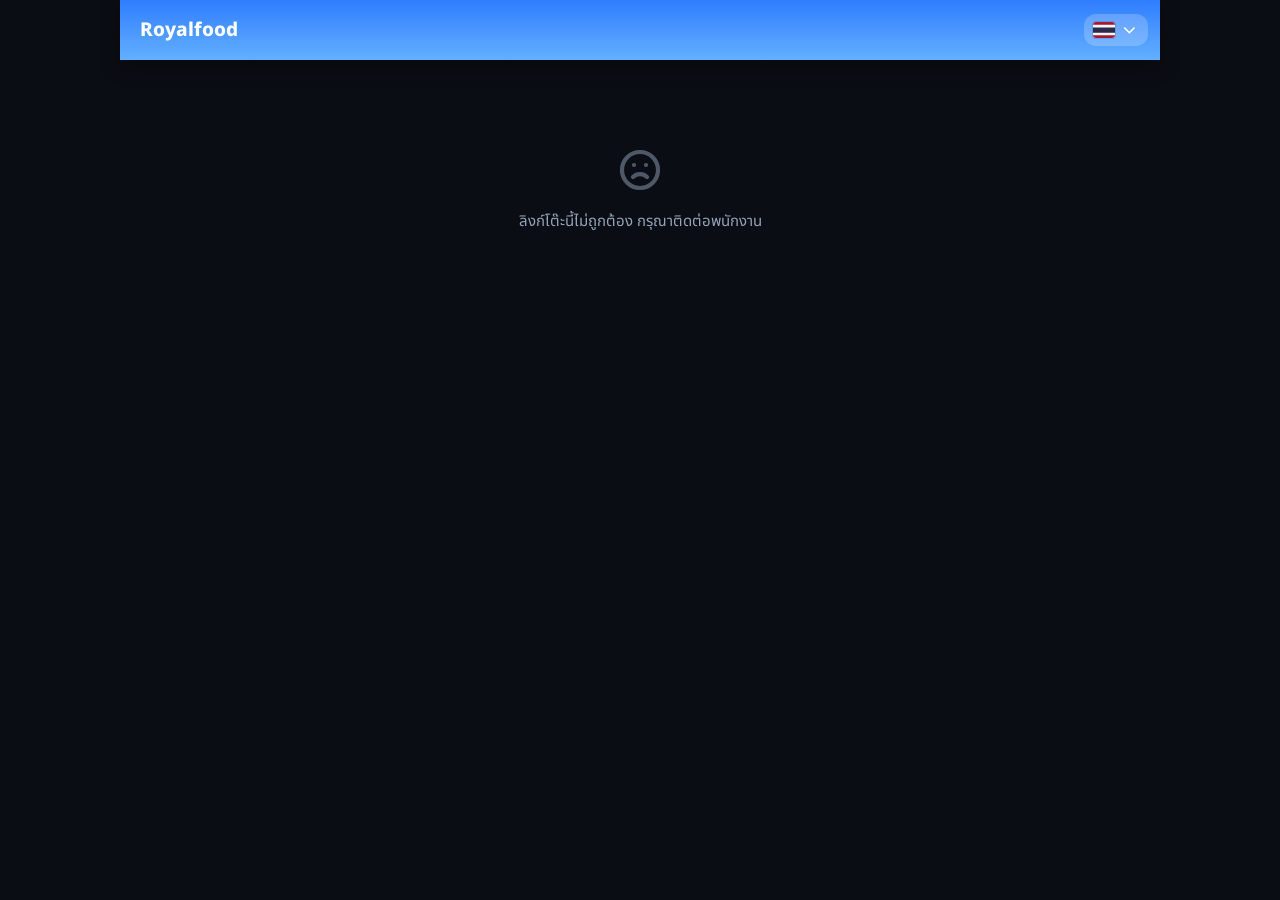
<file: menu.html>
<!doctype html>
<html lang="en">
<head>
<meta charset="utf-8">
<meta name="viewport" content="width=device-width,initial-scale=1,viewport-fit=cover">
<link rel="icon" type="image/png" href="assets/img/favicon.png"><link rel="apple-touch-icon" href="assets/img/icon-192.png">
<meta name="theme-color" content="#2f80ff">
<meta name="mobile-web-app-capable" content="yes">
<title>Menu — Royalfood</title>
<link rel="preconnect" href="https://fonts.googleapis.com"><link rel="preconnect" href="https://fonts.gstatic.com" crossorigin>
<link href="https://fonts.googleapis.com/css2?family=Noto+Sans:wght@400;600;700;800&family=Noto+Sans+Thai:wght@400;600;700;800&family=Noto+Sans+Lao:wght@400;600;700&family=Noto+Sans+Khmer:wght@400;600;700&display=swap" rel="stylesheet">
<link rel="stylesheet" href="assets/css/style.css">
<style>
  /* Guest ordering page (opened from a table's QR code). Three screens — groups, dishes, selected items — like a phone app. */
  :root:root{--bg:#0a0d13;--card:#161b25;--text:#f1f5f9;--muted:#94a3b8;--line:#252c3a;--soft:#1d2430;--pri:#3b82f6;--pri-soft:#172a52;--red:#fb7185;background:var(--bg)}
  body{background:var(--bg);color:var(--text);overscroll-behavior-y:contain}
  .o svg,.o-foot svg,.o-dlg svg{width:1.25em;height:1.25em;flex:none;fill:none;stroke:currentColor;stroke-width:2.1;stroke-linecap:round;stroke-linejoin:round}
  .o{max-width:1040px;margin:0 auto;min-height:100vh;padding-bottom:128px}

  /* app bar */
  .o-bar{position:sticky;top:0;z-index:20;display:flex;align-items:center;gap:8px;min-height:60px;padding:calc(8px + env(safe-area-inset-top)) 12px 8px;color:#fff;background:linear-gradient(180deg,#2f7dff,#63b0ff);box-shadow:0 6px 20px rgba(0,0,0,.35)}
  .o-back{width:44px;height:44px;border-radius:50%;display:grid;place-items:center;color:#fff;flex:none;transition:.15s}.o-back:active{background:rgba(255,255,255,.22)}
  .o-back[hidden]+.o-title{padding-left:8px}
  .o-title{flex:1;min-width:0;font-size:19px;font-weight:800;white-space:nowrap;overflow:hidden;text-overflow:ellipsis}
  .o-pill{padding:6px 14px;border-radius:99px;background:rgba(255,255,255,.24);border:1px solid rgba(255,255,255,.35);font-weight:700;font-size:13.5px;white-space:nowrap}
  .o-lang{position:relative}.o-lang>button{display:flex;align-items:center;gap:5px;padding:7px 9px;border-radius:12px;background:rgba(255,255,255,.2);color:#fff}
  .o-lang .menu{min-width:150px}

  /* screens slide in */
  @keyframes inR{from{opacity:0;transform:translateX(28px)}to{opacity:1;transform:none}}
  @keyframes inL{from{opacity:0;transform:translateX(-28px)}to{opacity:1;transform:none}}
  @keyframes cardIn{from{opacity:0;transform:translateY(20px) scale(.96)}to{opacity:1;transform:none}}
  @keyframes oPop{0%{transform:scale(.5);opacity:0}70%{transform:scale(1.15)}100%{transform:none;opacity:1}}
  @keyframes oBump{30%{transform:scale(1.3)}}
  @keyframes shimmer{to{background-position:-200% 0}}
  .o-main{padding:16px}
  .o-main.fwd{animation:inR .32s cubic-bezier(.2,.8,.2,1) both}.o-main.back{animation:inL .32s cubic-bezier(.2,.8,.2,1) both}
  .o-grid{display:grid;grid-template-columns:repeat(2,minmax(0,1fr));gap:14px}
  .o-grid>*{animation:cardIn .4s cubic-bezier(.2,.8,.2,1) both;animation-delay:calc(var(--i,0) * 45ms)}
  .o-grid.still>*{animation:none}

  /* group screen */
  .o-sec{display:flex;align-items:center;gap:12px;margin:6px 0 14px}
  .o-sec .ib{width:46px;height:46px;border-radius:13px;background:var(--pri-soft);color:#60a5fa;display:grid;place-items:center;flex:none}
  .o-sec b{flex:1;font-size:17px}.o-sec i{font-style:normal;min-width:32px;height:32px;padding:0 9px;border-radius:99px;background:var(--soft);border:1px solid var(--line);color:var(--muted);font-weight:700;display:grid;place-items:center}
  .o-store{display:inline-flex;margin-bottom:16px;padding:9px 18px;border-radius:99px;font-weight:700;color:#fff;background:linear-gradient(180deg,#3b82f6,#2456c9);box-shadow:0 8px 18px rgba(37,99,235,.4)}
  .o-tile{position:relative;aspect-ratio:1/.8;border-radius:20px;overflow:hidden;background:linear-gradient(135deg,var(--c,#3b82f6),color-mix(in srgb,var(--c,#3b82f6) 45%,#000));text-align:left;color:#fff;transition:transform .18s;box-shadow:0 8px 22px rgba(0,0,0,.4)}
  .o-tile:active{transform:scale(.96)}
  .o-tile img{position:absolute;inset:0;width:100%;height:100%;object-fit:cover}
  .o-tile::after{content:"";position:absolute;inset:0;background:linear-gradient(180deg,transparent 35%,rgba(0,0,0,.72))}
  .o-tile>b.ltr{position:absolute;inset:0;display:grid;place-items:center;font-size:54px;opacity:.35}
  .o-tile .nm{position:absolute;left:14px;bottom:14px;right:58px;z-index:1;font-weight:800;font-size:16.5px;line-height:1.25;text-shadow:0 1px 4px rgba(0,0,0,.6)}
  .o-tile .go{position:absolute;right:12px;bottom:12px;z-index:1;width:38px;height:38px;border-radius:50%;background:rgba(255,255,255,.25);backdrop-filter:blur(4px);display:grid;place-items:center}

  /* dish cards */
  .o-card{background:var(--card);border:1px solid var(--line);border-radius:20px;overflow:hidden;display:flex;flex-direction:column}
  .o-img{position:relative;aspect-ratio:1/.82;background:color-mix(in srgb,var(--c,#64748b) 28%,var(--card));color:var(--c,#94a3b8);display:grid;place-items:center;overflow:hidden}
  .o-img>b{font-size:40px;font-weight:800}.o-img img{position:absolute;inset:0;width:100%;height:100%;object-fit:cover}
  .o-price{position:absolute;top:10px;right:10px;padding:4px 12px;border-radius:99px;background:rgba(255,255,255,.95);color:#0f172a;font-weight:800;font-size:13.5px;box-shadow:0 2px 8px rgba(0,0,0,.25)}
  .o-ctl{position:absolute;inset:0;pointer-events:none}.o-ctl>*{pointer-events:auto}
  .o-plus,.o-minus{position:absolute;bottom:10px;width:40px;height:40px;border-radius:12px;display:grid;place-items:center;box-shadow:0 6px 14px rgba(0,0,0,.35);transition:transform .14s}
  .o-plus{right:10px;background:#4f8cff;color:#fff}.o-minus{right:58px;background:#fff;color:#ef4444;animation:oPop .25s both}
  .o-plus:active,.o-minus:active{transform:scale(.85)}
  .o-badge{position:absolute;top:10px;left:10px;min-width:30px;height:30px;padding:0 8px;border-radius:99px;background:#3b82f6;color:#fff;border:2px solid #fff;font-style:normal;font-weight:800;font-size:14px;display:grid;place-items:center;animation:oPop .28s both}
  .o-badge.bump{animation:oBump .3s}
  .o-name{padding:12px 13px 14px;font-weight:700;font-size:14.5px;line-height:1.35;display:-webkit-box;-webkit-line-clamp:2;-webkit-box-orient:vertical;overflow:hidden;min-height:calc(2.7em + 26px)}
  .o-empty{grid-column:1/-1;padding:64px 16px;text-align:center;color:var(--muted)}.o-empty svg{width:48px;height:48px;opacity:.5;margin-bottom:10px}
  .o-skel{aspect-ratio:1/.8;border-radius:20px;background:linear-gradient(90deg,var(--card) 25%,var(--soft) 50%,var(--card) 75%);background-size:200% 100%;animation:shimmer 1.2s linear infinite}
  .o-find{position:relative;margin-bottom:14px}.o-find svg{position:absolute;left:14px;top:50%;transform:translateY(-50%);color:var(--muted)}
  .o-find input{width:100%;padding:13px 14px 13px 44px;border-radius:14px;border:1px solid var(--line);background:var(--card);color:var(--text);outline:0;font-size:15.5px}
  .o-find input:focus{border-color:var(--pri)}

  /* selected items */
  .o-line{display:grid;grid-template-columns:92px minmax(0,1fr);gap:14px;padding:14px;margin-bottom:12px;border-radius:18px;background:var(--card);border:1px solid var(--line);animation:cardIn .35s both;animation-delay:calc(var(--i,0) * 45ms)}
  .o-line .o-img{width:92px;height:92px;aspect-ratio:auto;border-radius:14px}.o-line .o-img>b{font-size:26px}
  .o-lr{display:flex;align-items:flex-start;gap:10px}.o-lr b{flex:1;font-size:15.5px;line-height:1.35}
  .o-note{color:#fbbf24;font-size:13px;margin-top:2px}
  .o-edit{width:38px;height:38px;border-radius:11px;background:var(--soft);border:1px solid var(--line);color:var(--muted);display:grid;place-items:center;flex:none}
  .o-lb{display:flex;align-items:center;justify-content:space-between;gap:10px;margin-top:10px}
  .o-step{display:inline-flex;align-items:center;gap:6px;padding:4px;border-radius:99px;background:var(--soft);border:1px solid var(--line)}
  .o-step button{width:34px;height:34px;border-radius:50%;display:grid;place-items:center;background:#0f131b;color:var(--text)}
  .o-step button.p{background:#4f8cff;color:#fff}.o-step button:active{transform:scale(.88)}
  .o-step b{min-width:26px;text-align:center;font-size:16px}
  .o-sum{font-weight:800;font-size:18px;white-space:nowrap}.o-sum small,.o-tot small{font-size:13px;font-weight:600;color:var(--muted)}

  /* bottom bar */
  .o-foot{position:fixed;left:0;right:0;bottom:0;z-index:25;background:var(--card);border-top:1px solid var(--line);border-radius:22px 22px 0 0;padding:14px 16px calc(14px + env(safe-area-inset-bottom));box-shadow:0 -12px 30px rgba(0,0,0,.4)}
  .o-foot>div{max-width:1008px;margin:0 auto}
  .o-nav{display:flex;gap:12px}
  .o-sbtn{width:58px;height:58px;border-radius:16px;background:var(--soft);border:1px solid var(--line);color:var(--text);display:grid;place-items:center;flex:none}.o-sbtn svg{width:24px;height:24px}
  .o-cbtn{position:relative;flex:1;display:flex;align-items:center;gap:14px;padding:0 18px;height:58px;border-radius:16px;background:var(--soft);border:1px solid var(--line);color:var(--muted);text-align:left;transition:background .3s,color .3s,box-shadow .3s}
  .o-cbtn svg{width:26px;height:26px}.o-cbtn small{display:block;font-size:12.5px}.o-cbtn b{font-size:17px}
  .o-cbtn.on{background:linear-gradient(180deg,#3b82f6,#2456c9);border-color:transparent;color:#fff;box-shadow:0 10px 24px rgba(37,99,235,.45)}
  .o-cbtn i{position:absolute;top:-8px;right:-4px;min-width:26px;height:26px;padding:0 7px;border-radius:99px;background:#fb7185;color:#fff;border:2px solid var(--card);font-style:normal;font-weight:800;font-size:13px;display:grid;place-items:center}
  .o-cbtn i.bump{animation:oBump .32s}
  .o-tot{display:flex;align-items:center;gap:14px;margin-bottom:14px}
  .o-tot .ib{width:50px;height:50px;border-radius:14px;background:var(--pri-soft);color:#60a5fa;display:grid;place-items:center;flex:none}
  .o-tot .grow{flex:1}.o-tot .grow b{display:block;font-size:17px}.o-tot .grow small{display:block}
  .o-tot>b{font-size:26px;white-space:nowrap}
  .o-acts{display:grid;grid-template-columns:minmax(0,.62fr) 1fr;gap:12px}
  .o-btn{height:56px;border-radius:16px;font-weight:800;font-size:16px;display:flex;align-items:center;justify-content:center;gap:9px;transition:transform .14s}
  .o-btn:active{transform:scale(.97)}.o-btn[disabled]{opacity:.55;pointer-events:none}
  .o-btn.line{border:1.5px solid #e2e8f0;color:#fff;background:transparent}
  .o-btn.pri{color:#fff;background:linear-gradient(180deg,#3b82f6,#2456c9);box-shadow:0 10px 24px rgba(37,99,235,.45)}
  .o-btn.soft{background:var(--soft);border:1px solid var(--line);color:var(--text)}

  /* dialogs */
  .o-dlg{position:fixed;inset:0;z-index:50;display:grid;place-items:center;padding:22px;background:rgba(3,6,12,.72);backdrop-filter:blur(3px);opacity:0;transition:opacity .22s}
  .o-dlg.show{opacity:1}
  .o-box{position:relative;width:100%;max-width:400px;padding:30px 24px 24px;border-radius:26px;background:var(--card);border:1px solid var(--line);text-align:center;box-shadow:0 30px 70px rgba(0,0,0,.6);transform:translateY(18px) scale(.95);transition:transform .28s cubic-bezier(.2,.9,.3,1.2)}
  .o-dlg.show .o-box{transform:none}
  .o-x{position:absolute;top:14px;right:14px;width:38px;height:38px;border-radius:50%;background:var(--soft);color:var(--muted);display:grid;place-items:center}
  .o-ic{width:86px;height:86px;border-radius:50%;margin:4px auto 18px;display:grid;place-items:center;background:var(--pri-soft);color:#60a5fa}.o-ic svg{width:40px;height:40px}
  .o-ic.bad{background:#3a1d28;color:#fb7185}.o-ic.ok{background:#12351f;color:#4ade80}
  .o-box h3{font-size:21px;margin:0}.o-box p{color:var(--muted);margin-top:6px}
  .o-box textarea{width:100%;margin-top:14px;padding:12px 14px;border-radius:14px;border:1px solid var(--line);background:var(--soft);color:var(--text);outline:0;resize:none;font:inherit}
  .o-dbtn{display:grid;grid-auto-flow:column;grid-auto-columns:1fr;gap:12px;margin-top:22px}.o-dbtn .o-btn{height:52px}
  .toasts{bottom:150px}

  @media (min-width:640px){.o-grid{grid-template-columns:repeat(3,minmax(0,1fr))}}
  @media (min-width:900px){.o-grid{grid-template-columns:repeat(4,minmax(0,1fr));gap:18px}.o-main{padding:22px}.o-line{max-width:720px;margin-inline:auto}}
  @media (max-width:350px){.o-main{padding:12px}.o-grid{gap:10px}.o-acts{grid-template-columns:1fr}}
</style>
</head>
<body>
<div class="o">
  <header class="o-bar">
    <button type="button" class="o-back" id="back" aria-label="Back" hidden><svg viewBox="0 0 24 24"><path d="M19 12H5M11 6l-6 6 6 6"/></svg></button>
    <div class="o-title" id="title"></div>
    <span class="o-pill" id="pill" hidden></span>
    <div class="o-lang dd"><button type="button" id="langBtn" aria-label="Language"></button><div class="menu" id="langMenu"></div></div>
  </header>
  <main class="o-main" id="main"><div class="o-grid still"><div class="o-skel"></div><div class="o-skel"></div><div class="o-skel"></div><div class="o-skel"></div></div></main>
</div>
<footer class="o-foot" id="foot" hidden><div id="footIn"></div></footer>
<div class="toasts" id="toasts"></div>

<script charset="utf-8" src="assets/js/config.js"></script>
<script charset="utf-8" src="assets/js/i18n.js"></script>
<script charset="utf-8" src="assets/js/i18n-ui.js"></script>
<script charset="utf-8" src="assets/js/db.js"></script>
<script>
(async () => {
  const CFG = APP_CONFIG, $ = s => document.querySelector(s), $$ = s => [...document.querySelectorAll(s)], num = DB.num;
  const esc = s => String(s == null ? '' : s).replace(/[&<>"']/g, c => ({ '&': '&amp;', '<': '&lt;', '>': '&gt;', '"': '&quot;', "'": '&#39;' }[c]));
  const COLORS = ['#3b82f6', '#22c55e', '#f59e0b', '#ef4444', '#8b5cf6', '#14b8a6', '#ec4899', '#64748b'];
  const color = s => COLORS[[...String(s)].reduce((a, c) => a + c.charCodeAt(0), 0) % COLORS.length];
  const money = v => num(v).toLocaleString('en-US', { maximumFractionDigits: 2 });
  const sv = d => `<svg viewBox="0 0 24 24">${d}</svg>`;
  const SVG = { plus: sv('<path d="M12 5v14M5 12h14"/>'), minus: sv('<path d="M5 12h14"/>'), x: sv('<path d="M6 6l12 12M18 6 6 18"/>'), chev: sv('<path d="m9 6 6 6-6 6"/>'), down: sv('<path d="m6 9 6 6 6-6"/>'),
    search: sv('<circle cx="11" cy="11" r="7"/><path d="m20 20-3.5-3.5"/>'), cart: sv('<circle cx="9" cy="20" r="1.4"/><circle cx="18" cy="20" r="1.4"/><path d="M3 4h2.5l2.3 11h10.4l2-8H7"/>'),
    grid: sv('<rect x="4" y="4" width="6.5" height="6.5" rx="1.3"/><rect x="13.5" y="4" width="6.5" height="6.5" rx="1.3"/><rect x="4" y="13.5" width="6.5" height="6.5" rx="1.3"/><rect x="13.5" y="13.5" width="6.5" height="6.5" rx="1.3"/>'),
    edit: sv('<path d="M12 5H6a2 2 0 0 0-2 2v11a2 2 0 0 0 2 2h11a2 2 0 0 0 2-2v-6"/><path d="m17.5 3.5 3 3L12 15l-4 1 1-4 8.5-8.5Z"/>'), trash: sv('<path d="M4 7h16M9 7V4h6v3M6 7l1 13h10l1-13M10 11v5M14 11v5"/>'),
    check: sv('<circle cx="12" cy="12" r="9"/><path d="m8 12.5 3 3 5-6"/>'), ask: sv('<circle cx="12" cy="12" r="9"/><path d="M9.5 9.3a2.6 2.6 0 1 1 3.7 2.4c-.8.5-1.2 1-1.2 1.9M12 17h.01"/>'),
    bad: sv('<circle cx="12" cy="12" r="9"/><path d="m9 9 6 6M15 9l-6 6"/>'), bill: sv('<path d="M6 3h12v18l-3-2-3 2-3-2-3 2V3Z"/><path d="M9 8h6M9 12h6"/>'), sad: sv('<circle cx="12" cy="12" r="9"/><path d="M8.5 15.5a5 5 0 0 1 7 0M9 9.5h.01M15 9.5h.01"/>') };
  const QS = new URLSearchParams(location.search), tableId = QS.get('table'), qrKey = QS.get('k') || '', cart = {}, notes = {};
  let menu = null, view = 'home', catId = '', q = '', depth = 0;
  const main = $('#main');

  const pn = p => DB.pname(p, I18N.lang);
  const prod = id => menu.products.find(p => p.id === id);
  const count = () => Object.values(cart).reduce((a, b) => a + b, 0);
  const total = () => Object.entries(cart).reduce((a, [id, n]) => a + num((prod(id) || {}).price) * n, 0);
  const img = p => `<b>${esc((pn(p) || '?')[0])}</b>${DB.img(p) ? `<img src="${esc(DB.img(p))}" alt="" loading="lazy" onerror="this.remove()">` : ''}`;
  const ctl = p => `${cart[p.id] ? `<i class="o-badge">${cart[p.id]}</i><button type="button" class="o-minus" data-dec="${esc(p.id)}" aria-label="Less">${SVG.minus}</button>` : ''}<button type="button" class="o-plus" data-inc="${esc(p.id)}" aria-label="Add">${SVG.plus}</button>`;
  const card = (p, i) => `<article class="o-card" style="--i:${Math.min(i, 12)}"><div class="o-img" style="--c:${color(p.name)}">${img(p)}<span class="o-price">${money(p.price)} ${esc(CFG.CURRENCY)}</span><span class="o-ctl" data-ctl="${esc(p.id)}">${ctl(p)}</span></div><div class="o-name">${esc(pn(p))}</div></article>`;
  const none = msg => `<div class="o-empty">${SVG.sad}<div>${msg}</div></div>`;
  function say(msg, type = 'ok') { const el = document.createElement('div'); el.className = 'toast ' + type; el.textContent = msg; $('#toasts').appendChild(el); setTimeout(() => el.remove(), 3000); }

  /* a centred dialog; resolves with the pressed button's value (undefined when dismissed) */
  function dialog({ icon, tone = '', title, sub = '', body = '', buttons }) {
    return new Promise(done => {
      const d = document.createElement('div'); d.className = 'o-dlg';
      d.innerHTML = `<div class="o-box" role="dialog" aria-modal="true"><button type="button" class="o-x" data-v="" aria-label="Close">${SVG.x}</button><div class="o-ic ${tone}">${icon}</div><h3>${title}</h3>${sub ? `<p>${sub}</p>` : ''}${body}
        <div class="o-dbtn">${buttons.map(b => `<button type="button" class="o-btn ${b[2] || 'soft'}" data-v="${b[0]}">${b[1]}</button>`).join('')}</div></div>`;
      document.body.appendChild(d); void d.offsetWidth; d.classList.add('show');
      d.addEventListener('click', e => { const b = e.target.closest('[data-v]'); if (!b && e.target !== d) return; const ta = d.querySelector('textarea');
        d.classList.remove('show'); setTimeout(() => d.remove(), 220); done(b && b.dataset.v ? { v: b.dataset.v, text: ta ? ta.value.trim() : '' } : undefined); });
    });
  }

  function drawLang() {
    $('#langBtn').innerHTML = `${I18N.cur.flag}${SVG.down}`;
    $('#langMenu').innerHTML = I18N.LANGS.map(l => `<button type="button" data-l="${l.code}" class="${l.code === I18N.lang ? 'on' : ''}">${l.flag} ${l.label}</button>`).join('');
  }
  function drawFoot(bump) {
    const n = count(), foot = $('#footIn');
    $('#foot').hidden = !menu;
    if (view === 'cart') {
      foot.innerHTML = `<div class="o-tot"><span class="ib">${SVG.bill}</span><span class="grow"><b>Total</b><small>${Object.keys(cart).length} items</small></span><b>${money(total())} <small>${esc(CFG.CURRENCY)}</small></b></div>
        <div class="o-acts"><button type="button" class="o-btn line" id="clear" ${n ? '' : 'disabled'}>${SVG.trash}<span>Cancel all</span></button><button type="button" class="o-btn pri" id="order" ${n ? '' : 'disabled'}>${SVG.check}<span>Order food</span></button></div>`;
    } else {
      foot.innerHTML = `<div class="o-nav"><button type="button" class="o-sbtn" id="find" aria-label="Search">${SVG.search}</button>
        <button type="button" class="o-cbtn ${n ? 'on' : ''}" id="cartBtn">${SVG.cart}<span><small>Selected items</small><b>${n} items</b></span>${n ? `<i class="${bump ? 'bump' : ''}">${n}</i>` : ''}</button></div>`;
    }
  }
  function render(dir) {
    if (!menu) return;
    const cats = menu.categories, c = cats.find(x => x.id === catId);
    $('#back').hidden = view === 'home';
    $('#pill').hidden = view !== 'cart'; $('#pill').textContent = `${Object.keys(cart).length} items`;
    $('#title').textContent = view === 'cart' ? 'Selected items' : view === 'search' ? 'Search' : view === 'cat' && c ? c.name : 'Please select a product group';
    if (view === 'home') {
      main.innerHTML = `<div class="o-sec"><span class="ib">${SVG.grid}</span><b>Please select a product group</b><i>${cats.length}</i></div><span class="o-store">${esc(CFG.BRAND)} · ${esc('Table ' + menu.table)}</span>
        <div class="o-grid">${cats.map((x, i) => { const first = menu.products.find(p => p.categoryId === x.id && DB.img(p));
          return `<button type="button" class="o-tile" style="--i:${i};--c:${color(x.name)}" data-cat="${esc(x.id)}"><b class="ltr">${esc((x.name || '?')[0])}</b>${first ? `<img src="${esc(DB.img(first))}" alt="" loading="lazy" onerror="this.remove()">` : ''}<span class="nm">${esc(x.name)}</span><span class="go">${SVG.chev}</span></button>`; }).join('') || none('No dishes yet')}</div>`;
    } else if (view === 'cat') {
      const list = menu.products.filter(p => p.categoryId === catId);
      main.innerHTML = `<div class="o-grid">${list.map(card).join('') || none('No dishes yet')}</div>`;
    } else if (view === 'search') {
      main.innerHTML = `<label class="o-find">${SVG.search}<input id="q" type="search" placeholder="Search dishes…" autocomplete="off" value="${esc(q)}"></label><div class="o-grid" id="found"></div>`;
      drawFound(); setTimeout(() => { const i = $('#q'); if (i) i.focus(); }, 60);
    } else {
      const ids = Object.keys(cart);
      main.innerHTML = ids.length ? ids.map((id, i) => { const p = prod(id); if (!p) return ''; return `<div class="o-line" style="--i:${i}"><div class="o-img" style="--c:${color(p.name)}">${img(p)}</div><div>
          <div class="o-lr"><span style="flex:1;min-width:0"><b>${esc(pn(p))}</b>${notes[id] ? `<div class="o-note">${esc(notes[id])}</div>` : ''}</span><button type="button" class="o-edit" data-note="${esc(id)}" aria-label="Note for the kitchen">${SVG.edit}</button></div>
          <div class="o-lb"><span class="o-step"><button type="button" data-dec="${esc(id)}" aria-label="Less">${SVG.minus}</button><b>${cart[id]}</b><button type="button" class="p" data-inc="${esc(id)}" aria-label="More">${SVG.plus}</button></span><span class="o-sum">${money(num(p.price) * cart[id])} <small>${esc(CFG.CURRENCY)}</small></span></div></div></div>`; }).join('')
        : none('No dishes selected yet');
    }
    main.classList.remove('fwd', 'back'); if (dir) { void main.offsetWidth; main.classList.add(dir); }
    drawFoot(); window.scrollTo(0, 0);
  }
  function drawFound() {
    const el = $('#found'); if (!el) return;
    const list = q ? menu.products.filter(p => (pn(p) + ' ' + p.name + ' ' + UI.tr(p.name)).toLowerCase().includes(q)) : menu.products;
    el.innerHTML = list.map(card).join('') || none('Nothing matches your search');
  }
  /* screens follow the address (#c=…, #search, #cart) so the phone's Back button works */
  const DEPTH = { home: 0, cat: 1, search: 1, cart: 2 };
  function route() {
    const h = decodeURIComponent(location.hash.slice(1)), was = depth;
    if (h === 'cart') view = 'cart'; else if (h === 'search') view = 'search'; else if (h.startsWith('c=') && menu && menu.categories.some(x => x.id === h.slice(2))) { view = 'cat'; catId = h.slice(2); } else view = 'home';
    depth = DEPTH[view]; render(depth >= was ? 'fwd' : 'back');
  }
  const go = h => { if (location.hash.slice(1) === h) route(); else location.hash = h; };

  function change(pid, d) {
    const p = prod(pid); if (!p) return;
    const n = Math.max(0, Math.min(99, (cart[pid] || 0) + d));
    if (n) cart[pid] = n; else { delete cart[pid]; delete notes[pid]; }
    if (view === 'cart') { render(); return; }
    $$(`[data-ctl="${CSS.escape(pid)}"]`).forEach(el => {            // update only this dish, so the list does not jump
      const badge = el.querySelector('.o-badge');
      if (badge && n) { badge.textContent = n; badge.classList.remove('bump'); void badge.offsetWidth; badge.classList.add('bump'); } else el.innerHTML = ctl(p);
    });
    drawFoot(true);
    try { if (navigator.vibrate) navigator.vibrate(8); } catch (e) {}
  }
  async function order() {
    const yes = await dialog({ icon: SVG.ask, title: 'Confirm order', buttons: [['', 'Close'], ['go', 'Order food', 'pri']] });
    if (!yes) return;
    const btn = $('#order'); if (btn) btn.disabled = true;
    try {
      await DB.publicOrder(tableId, Object.entries(cart).map(([pid, qty]) => ({ pid, qty, note: notes[pid] || '' })), qrKey);
      Object.keys(cart).forEach(k => { delete cart[k]; delete notes[k]; });
      await dialog({ icon: SVG.check, tone: 'ok', title: 'Order sent!', sub: 'The kitchen has received your order.', buttons: [['ok', 'Okay', 'pri']] });
      go('');
    } catch (err) {
      if (btn) btn.disabled = false;
      await dialog({ icon: SVG.bad, tone: 'bad', title: 'Could not send to the kitchen', sub: err.message === 'QR off' ? 'Ordering by QR code is turned off for this table. Please call staff.' : 'Please tell the staff', buttons: [['ok', 'Okay', 'pri']] });
    }
  }

  document.addEventListener('click', async e => {
    const t = e.target, dd = t.closest('#langBtn'), lang = t.closest('[data-l]'), inc = t.closest('[data-inc]'), dec = t.closest('[data-dec]'), c = t.closest('[data-cat]'), note = t.closest('[data-note]');
    $('.o-lang').classList.toggle('open', !!dd && !$('.o-lang').classList.contains('open'));
    if (lang) { I18N.set(lang.dataset.l); drawLang(); render(); }
    else if (inc) change(inc.dataset.inc, 1);
    else if (dec) change(dec.dataset.dec, -1);
    else if (c) go('c=' + c.dataset.cat);
    else if (t.closest('#back')) { if (history.length > 1 && depth > 0) history.back(); else go(''); }
    else if (t.closest('#find')) go('search');
    else if (t.closest('#cartBtn')) go('cart');
    else if (t.closest('#order')) order();
    else if (t.closest('#clear')) { const yes = await dialog({ icon: SVG.trash, tone: 'bad', title: 'Confirm cancel all', buttons: [['', 'Close'], ['go', 'Confirm', 'pri']] }); if (yes) { Object.keys(cart).forEach(k => { delete cart[k]; delete notes[k]; }); render(); } }
    else if (note) { const id = note.dataset.note, p = prod(id);
      const r = await dialog({ icon: SVG.edit, title: esc(pn(p)), sub: 'Note for the kitchen', body: `<textarea rows="3" maxlength="80" placeholder="e.g. not spicy">${esc(notes[id] || '')}</textarea>`, buttons: [['', 'Close'], ['go', 'Save', 'pri']] });
      if (r) { if (r.text) notes[id] = r.text; else delete notes[id]; render(); } }
  });
  document.addEventListener('input', e => { if (e.target.id === 'q') { q = e.target.value.trim().toLowerCase(); drawFound(); } });
  window.addEventListener('hashchange', route);
  window.addEventListener('rf-lang', () => { drawLang(); render(); });

  I18N.apply(); drawLang(); $('#title').textContent = CFG.BRAND;
  try { menu = await DB.publicMenu(tableId, qrKey); route(); }
  catch (err) { main.innerHTML = none(err.message === 'QR off' ? 'Ordering by QR code is turned off for this table. Please call staff.' : 'This table link is not valid. Please ask staff for help.'); }
})();
</script>
</body>
</html>
</file>
<file: assets/css/style.css>
/* Royalfood POS */
:root{
  --pri:#0a7cff;--pri-2:#2f6bf0;--pri-soft:#e3efff;--bg:#e8ecf9;--card:#fff;--text:#0f172a;--muted:#64748b;--line:#dde4f2;
  --side:#0a0c12;--side-2:#151821;--tile:#b9c5ea;--green:#1fa855;--red:#ef4444;--amber:#f59e0b;--soft:#f3f6fc;
  --shadow:0 8px 28px rgba(20,40,90,.08);--r:18px;
  --font:'Noto Sans','Noto Sans Thai','Noto Sans Lao','Noto Sans Khmer',system-ui,-apple-system,'Segoe UI',sans-serif;
}
[data-theme=dark]{--bg:#0d1220;--card:#161c2c;--text:#e8edf7;--muted:#93a0b8;--line:#263149;--tile:#33416b;--soft:#1c2438;--pri-soft:#16294a;--shadow:0 8px 28px rgba(0,0,0,.35)}
*{box-sizing:border-box;-webkit-tap-highlight-color:transparent}
html,body{margin:0;height:100%}
body{font-family:var(--font);color:var(--text);background:var(--bg);font-size:15px;line-height:1.45;-webkit-font-smoothing:antialiased}
button,input,select,textarea{font:inherit;color:inherit}
button{cursor:pointer;border:0;background:none}
h1,h2,h3,p{margin:0}
svg.lucide{width:1.2em;height:1.2em;flex:none;stroke-width:1.9}
.logo{display:inline-grid;place-items:center}.logo svg{width:100%;height:100%;display:block}
::-webkit-scrollbar{width:8px;height:8px}::-webkit-scrollbar-thumb{background:#b9c2d8;border-radius:8px}

@keyframes fadeUp{from{opacity:0;transform:translateY(18px)}to{opacity:1;transform:none}}
@keyframes fadeIn{from{opacity:0}to{opacity:1}}
@keyframes pop{0%{opacity:0;transform:scale(.85)}70%{transform:scale(1.04)}100%{opacity:1;transform:none}}
@keyframes spin{to{transform:rotate(360deg)}}
@keyframes pulse{0%,100%{box-shadow:0 0 0 0 rgba(34,197,94,.55)}60%{box-shadow:0 0 0 8px rgba(34,197,94,0)}}
@keyframes blink{50%{opacity:.25}}
@keyframes float{0%,100%{transform:translateY(0)}50%{transform:translateY(-9px)}}
@keyframes draw{to{stroke-dashoffset:0}}
@keyframes fill{from{width:0}to{width:100%}}
@keyframes slide{0%{left:-40%}100%{left:100%}}
@keyframes shake{20%,60%{transform:translateX(-6px)}40%,80%{transform:translateX(6px)}}
@keyframes glow{0%,100%{box-shadow:0 6px 18px rgba(31,168,85,.35)}50%{box-shadow:0 6px 28px rgba(31,168,85,.7)}}

/* ================= LOGIN ================= */
.login{display:grid;grid-template-columns:minmax(0,1.6fr) minmax(380px,1fr);min-height:100vh}
.hero{position:relative;overflow:hidden;color:#fff;padding:44px 52px 40px;display:flex;flex-direction:column;gap:26px;
  background:radial-gradient(900px 500px at 15% 10%,#13306a 0%,transparent 60%),radial-gradient(700px 500px at 100% 100%,#0d5d70 0%,transparent 60%),linear-gradient(160deg,#0b1730,#070b16 55%,#08202c)}
.hero-grid{position:absolute;inset:0;background-image:linear-gradient(rgba(255,255,255,.035) 1px,transparent 1px),linear-gradient(90deg,rgba(255,255,255,.035) 1px,transparent 1px);background-size:64px 64px;pointer-events:none}
.hero>*:not(.hero-grid){position:relative}
.hero-top{display:flex;align-items:center;justify-content:space-between;animation:fadeUp .6s both}
.brand{display:flex;align-items:center;gap:16px;font-size:22px;font-weight:700}
.brand .logo{width:52px;height:52px;border-radius:15px;flex:none;box-shadow:0 0 0 1px rgba(255,255,255,.14),0 10px 26px rgba(37,99,235,.45)}
.pill-online{display:inline-flex;align-items:center;gap:10px;padding:8px 16px;border-radius:99px;background:rgba(16,80,60,.55);border:1px solid rgba(52,211,153,.35);color:#6ee7b7;font-weight:700;font-size:14px}
.pill-online i{width:9px;height:9px;border-radius:50%;background:#22c55e;animation:pulse 1.8s infinite}
.pill-tag{align-self:flex-start;display:inline-flex;align-items:center;gap:10px;padding:9px 18px;border-radius:99px;background:rgba(40,90,200,.28);border:1px solid rgba(90,150,255,.45);color:#cfe3ff;font-weight:600;font-size:15px;animation:fadeUp .6s .1s both}
.pill-tag svg{color:#38bdf8}
.hero-text{min-height:132px}
.hero-text h1{font-size:clamp(28px,3.6vw,46px);font-weight:800;line-height:1.15;background:linear-gradient(90deg,#fff 40%,#8fd3ff);-webkit-background-clip:text;background-clip:text;color:transparent}
.hero-text p{margin-top:16px;font-size:clamp(15px,1.5vw,20px);color:#b8c4dc;max-width:640px}
.hero-text.swap h1,.hero-text.swap p{animation:fadeUp .6s both}.hero-text.swap p{animation-delay:.1s}
.browser{position:relative;max-width:760px;width:100%;border-radius:20px;border:1px solid rgba(80,170,220,.45);background:#0c1322;box-shadow:0 30px 60px rgba(0,0,0,.45);animation:fadeUp .7s .2s both}
.browser-bar{display:flex;align-items:center;gap:14px;padding:12px 18px;border-bottom:1px solid rgba(255,255,255,.06)}
.dots{display:flex;gap:7px}.dots i{width:11px;height:11px;border-radius:50%;background:#ef5350}.dots i:nth-child(2){background:#f5a623}.dots i:nth-child(3){background:#34c759}
.url{flex:1;max-width:330px;margin:auto;display:flex;align-items:center;justify-content:center;gap:8px;background:#161d2e;border-radius:8px;padding:5px 12px;font:13px ui-monospace,Menlo,monospace;color:#aab6cc}
.url svg{color:#34d399;width:14px;height:14px}
.live{display:flex;align-items:center;gap:8px;font:700 12px ui-monospace,Menlo,monospace;letter-spacing:.18em;color:#ff5a5a}
.live i{width:8px;height:8px;border-radius:50%;background:#ff4545;animation:blink 1.2s infinite}
.shot{position:relative;aspect-ratio:16/6.6;overflow:hidden;border-radius:0 0 19px 19px;background:#101827}
.shot img{position:absolute;inset:0;width:100%;height:100%;object-fit:cover;opacity:0;transform:scale(1.08);transition:opacity 1s,transform 6s linear}
.shot img.on{opacity:1;transform:scale(1)}
.shot::after{content:"";position:absolute;inset:0;background:linear-gradient(180deg,transparent 50%,rgba(5,30,45,.75))}
.corner{position:absolute;width:26px;height:26px;border:2px solid #5fd4ee;z-index:2}
.corner.tl{top:18px;left:18px;border-right:0;border-bottom:0}.corner.tr{top:18px;right:18px;border-left:0;border-bottom:0}
.corner.bl{bottom:18px;left:18px;border-right:0;border-top:0}.corner.br{bottom:18px;right:18px;border-left:0;border-top:0}
.float{position:absolute;z-index:3;display:flex;align-items:center;gap:14px;padding:16px 18px;border-radius:16px;background:rgba(16,26,42,.92);border:1px solid rgba(120,160,220,.22);backdrop-filter:blur(8px);box-shadow:0 18px 40px rgba(0,0,0,.45);animation:float 5s ease-in-out infinite}
.float .fi{width:42px;height:42px;border-radius:11px;display:grid;place-items:center;background:#11314d;color:#5cc8f5;border:1px solid rgba(92,200,245,.3)}
.float b{display:block;font-size:15px}.float small{font:12px ui-monospace,Menlo,monospace;color:#94a3b8}
.float.sales{right:-22px;top:38%;flex-wrap:wrap;width:250px}
.float.sales svg.spark{width:150px;height:44px;margin-left:auto}
.spark path{stroke-dasharray:260;stroke-dashoffset:260;animation:draw 2.2s .6s ease-out forwards}
.float.secure{left:-24px;bottom:34px;animation-delay:-2.5s}
.float.secure .fi{background:#0f3a2c;color:#34d399;border-color:rgba(52,211,153,.3)}
.bars{display:flex;gap:8px;margin-top:auto}
.bars button{width:54px;height:4px;border-radius:4px;background:rgba(255,255,255,.16);overflow:hidden;position:relative;padding:0}
.bars button.done{background:#3b82f6}
.bars button.on::after{content:"";position:absolute;left:0;top:0;height:100%;background:#3b9bff;animation:fill 5s linear forwards}

.panel{position:relative;background:linear-gradient(180deg,#f8fafe,#eef2fa);padding:28px 40px 26px;display:flex;flex-direction:column;align-items:center;overflow-y:auto;
  background-image:linear-gradient(rgba(60,90,160,.035) 1px,transparent 1px),linear-gradient(90deg,rgba(60,90,160,.035) 1px,transparent 1px);background-size:56px 56px;color:#0f172a}
.lang{position:relative;align-self:flex-end;z-index:20}
.lang-btn{display:flex;align-items:center;gap:8px;padding:8px 14px;border-radius:12px;background:#fff;border:1.5px solid #cbd9f2;font-weight:600;color:#334155;transition:.2s}
.lang-btn:hover,.lang.open .lang-btn{border-color:var(--pri);box-shadow:0 0 0 4px rgba(10,124,255,.14)}
.flag{width:22px;height:16px;border-radius:3px;object-fit:cover;flex:none;box-shadow:0 0 0 1px rgba(15,23,42,.12)}
#langCur{display:inline-flex;align-items:center;gap:8px}
.lang-btn .chev{transition:transform .25s}.lang.open .chev{transform:rotate(180deg)}
.menu{position:absolute;right:0;top:calc(100% + 8px);min-width:140px;background:#fff;color:#0f172a;border-radius:14px;padding:5px;box-shadow:0 18px 44px rgba(15,30,70,.18);border:1px solid #e6ebf5;opacity:0;transform:translateY(-8px) scale(.97);pointer-events:none;transition:.2s;z-index:60}
.open>.menu{opacity:1;transform:none;pointer-events:auto}
.menu button{display:flex;align-items:center;gap:10px;width:100%;text-align:left;padding:10px 12px;border-radius:9px;font-weight:500}
.menu button:hover{background:#f1f5fb}.menu button.on{background:#e3efff;color:#0a62d6;font-weight:700}
.auth-card{width:100%;max-width:420px;margin:22px 0;background:#fff;border-radius:26px;padding:36px 36px 30px;box-shadow:0 24px 60px rgba(30,60,120,.1);border-top:2px solid transparent;
  background-image:linear-gradient(#fff,#fff),linear-gradient(90deg,transparent,#58c5f0,transparent);background-origin:border-box;background-clip:padding-box,border-box;animation:fadeUp .6s .1s both}
.auth-card.shake{animation:shake .4s}
.auth-logo{width:64px;height:64px;border-radius:18px;box-shadow:0 0 0 5px #e3edff,0 14px 30px rgba(30,64,175,.28)}
.kicker{display:flex;align-items:center;gap:10px;margin-top:28px;color:#0a6cd9;font-weight:700;letter-spacing:.03em;font-size:14px}
.kicker::before{content:"";width:20px;height:2px;background:#0a7cff;border-radius:2px}
.auth-card h2{font-size:30px;font-weight:800;margin-top:6px}
.sub{color:#5b6b85;margin-top:8px;font-size:16px}
.cap{margin:28px 0 10px;font-size:12.5px;font-weight:700;letter-spacing:.09em;text-transform:uppercase;color:#64748b}
.acct{display:flex;align-items:center;gap:12px;padding:12px;border:1.5px solid #e2e8f3;border-radius:16px;transition:.2s;margin-bottom:8px;animation:fadeUp .4s both}
.acct:hover{border-color:#9cc8ff;box-shadow:0 8px 22px rgba(10,124,255,.1);transform:translateY(-1px)}
.acct .logo{width:46px;height:46px;border-radius:13px;flex:none;box-shadow:0 4px 12px rgba(30,64,175,.22)}
.acct .who{flex:1;min-width:0}.acct b{display:block;white-space:nowrap;overflow:hidden;text-overflow:ellipsis}
.acct small{font:13px ui-monospace,Menlo,monospace;color:#64748b}
.btn-soft{display:inline-flex;align-items:center;gap:6px;padding:8px 13px;border-radius:10px;background:#e6f1ff;border:1px solid #b9d8ff;color:#0a62d6;font-weight:700;transition:.2s}
.btn-soft:hover{background:#d5e8ff}.btn-soft svg{transition:transform .2s}.btn-soft:hover svg{transform:translateX(3px)}
.x{color:#94a3b8;padding:6px;border-radius:8px;display:grid}.x:hover{background:#f1f5f9;color:#ef4444}
.or{display:flex;align-items:center;gap:14px;color:#8493ab;font-size:13.5px;margin:20px 0 4px}.or::before,.or::after{content:"";flex:1;height:1px;background:#e2e8f0}
.field{margin-top:18px}.field>label{display:block;font-weight:700;margin-bottom:8px;font-size:14.5px}
.inp{position:relative;display:flex;align-items:center}
.inp>svg{position:absolute;left:15px;color:#94a3b8;pointer-events:none}
.inp input,.inp select{width:100%;padding:14px 44px 14px 46px;border-radius:14px;border:1.5px solid #dbe2ee;background:#fff;outline:0;transition:.2s;color:#0f172a}
.inp input:focus{border-color:var(--pri);box-shadow:0 0 0 4px rgba(10,124,255,.13)}
.inp .eye{position:absolute;right:10px;color:#94a3b8;padding:6px;display:grid}
.f.pw{position:relative}
.f.pw .eye{position:absolute;right:10px;top:50%;transform:translateY(-50%);color:#94a3b8;padding:8px;display:grid;background:none;border:0;cursor:pointer;border-radius:8px}
.f.pw .eye:hover{color:var(--pri)}
.btn-main{position:relative;overflow:hidden;width:100%;margin-top:24px;padding:15px;border-radius:15px;color:#fff;font-weight:800;font-size:16.5px;display:flex;justify-content:center;align-items:center;gap:10px;
  background:linear-gradient(90deg,#0a7cff,#3684f7);box-shadow:0 12px 26px rgba(10,124,255,.32);transition:.2s}
.btn-main:hover{transform:translateY(-2px);box-shadow:0 16px 32px rgba(10,124,255,.4)}.btn-main:active{transform:none}
.btn-main::after{content:"";position:absolute;top:0;left:-40%;width:30%;height:100%;background:linear-gradient(90deg,transparent,rgba(255,255,255,.35),transparent);transform:skewX(-20deg)}
.btn-main:hover::after{animation:slide .8s}
.btn-main[disabled]{opacity:.7;pointer-events:none}
.spinner{width:18px;height:18px;border:2.5px solid rgba(255,255,255,.4);border-top-color:#fff;border-radius:50%;animation:spin .7s linear infinite}
.alt{text-align:center;margin-top:20px;color:#5b6b85}.alt a{color:#0a62d6;font-weight:700;text-decoration:none;cursor:pointer}
.err{display:none;margin-top:14px;padding:10px 14px;border-radius:11px;background:#fee2e2;color:#b91c1c;font-size:14px;font-weight:600}.err.show{display:block;animation:fadeUp .25s}
.note{margin-top:14px;padding:10px 14px;border-radius:11px;background:#eff6ff;color:#1d4ed8;font-size:13px}
.copy{margin-top:auto;color:#8493ab;font-size:13.5px;text-align:center}

/* splash */
.splash{position:fixed;inset:0;z-index:200;display:flex;flex-direction:column;align-items:center;justify-content:center;gap:10px;background:radial-gradient(circle at 50% 45%,#e6eefb,#f5f7fb 60%);color:#0f172a;opacity:0;pointer-events:none;transition:opacity .35s}
.splash.show{opacity:1;pointer-events:auto}
.ring{position:relative;width:104px;height:104px;display:grid;place-items:center;margin-bottom:16px}
.ring::before{content:"";position:absolute;inset:0;border-radius:50%;border:4px solid #e2e6ee;border-top-color:#0a7cff;border-right-color:#0a7cff;animation:spin 1s linear infinite}
.ring .logo{width:72px;height:72px;border-radius:20px;box-shadow:0 12px 28px rgba(30,64,175,.3)}
.splash h3{font-size:22px;font-weight:800}.splash p{color:#64748b;font-size:13px}
.loadbar{width:168px;height:3px;border-radius:3px;background:#e2e6ee;overflow:hidden;position:relative;margin-top:22px}
.loadbar::after{content:"";position:absolute;top:0;width:40%;height:100%;background:#0a7cff;border-radius:3px;animation:slide 1.1s ease-in-out infinite}
.splash footer{position:absolute;bottom:26px;font-size:11.5px;letter-spacing:.12em;color:#9aa5b8}

/* ================= MODAL / TOAST ================= */
.modal-back{position:fixed;inset:0;z-index:100;background:rgba(10,15,30,.5);backdrop-filter:blur(3px);display:grid;place-items:center;padding:16px;opacity:0;transition:opacity .2s}
.modal-back.show{opacity:1}
.modal{width:100%;max-width:460px;max-height:92vh;overflow:auto;background:var(--card);color:var(--text);border-radius:22px;padding:26px;box-shadow:0 30px 80px rgba(0,0,0,.35);transform:translateY(20px) scale(.96);transition:transform .25s cubic-bezier(.2,.9,.3,1.2)}
.modal-back.show .modal{transform:none}
.modal.wide{max-width:860px}
.modal h3{font-size:21px;font-weight:800;margin-bottom:6px}
.modal .center{text-align:center}
.modal .actions{display:flex;gap:10px;justify-content:flex-end;margin-top:22px;flex-wrap:wrap}
.modal .actions.center{justify-content:center}
.f{margin-top:14px}.f label{display:block;font-size:13px;font-weight:700;color:var(--muted);margin-bottom:6px}
.f input,.f select,.input{width:100%;padding:11px 13px;border-radius:11px;border:1.5px solid var(--line);background:var(--card);color:var(--text);outline:0;transition:.2s}
.f input:focus,.f select:focus,.input:focus{border-color:var(--pri);box-shadow:0 0 0 3px rgba(10,124,255,.14)}
.btn{display:inline-flex;align-items:center;justify-content:center;gap:8px;padding:10px 18px;border-radius:11px;font-weight:700;background:var(--pri);color:#fff;transition:.18s;white-space:nowrap}
.btn:hover{filter:brightness(1.08);transform:translateY(-1px)}.btn:active{transform:scale(.97)}
.btn.gray{background:#6b7785}.btn.red{background:var(--red)}.btn.green{background:var(--green)}.btn.violet{background:#6a5ae0}
.btn.ghost{background:var(--soft);color:var(--text);border:1px solid var(--line)}
.btn.sm{padding:7px 11px;font-size:13px;border-radius:9px}
.btn[disabled]{opacity:.45;pointer-events:none}
.toasts{position:fixed;right:18px;bottom:18px;z-index:300;display:flex;flex-direction:column;gap:8px;align-items:flex-end}
.toast{display:flex;align-items:center;gap:10px;padding:12px 16px;border-radius:13px;background:#0f172a;color:#fff;font-weight:600;font-size:14px;box-shadow:0 14px 34px rgba(0,0,0,.3);animation:fadeUp .3s both;max-width:86vw}
.toast.ok svg{color:#4ade80}.toast.bad svg{color:#f87171}.toast.out{opacity:0;transform:translateX(30px);transition:.3s}

/* ================= APP SHELL ================= */
.app{display:grid;grid-template-columns:250px minmax(0,1fr);height:100vh;transition:grid-template-columns .28s}
.app.mini{grid-template-columns:82px minmax(0,1fr)}
.side{background:var(--side);color:#cbd5e1;display:flex;flex-direction:column;overflow:hidden;z-index:50}
.side-brand{height:62px;flex:none;display:flex;align-items:center;gap:10px;padding:0 22px;font-size:24px;font-weight:600;color:#fff;border-bottom:1px solid #1b1f2a;white-space:nowrap}
.side-brand .logo{width:36px;height:36px;flex:none;border-radius:10px}
.nav{padding:26px 15px;display:flex;flex-direction:column;gap:6px;overflow-y:auto;flex:1}
.nav a{position:relative;display:flex;align-items:center;gap:14px;padding:12px 14px;border-radius:10px;color:#b6bfcd;text-decoration:none;font-size:16.5px;white-space:nowrap;transition:background .2s,color .2s,transform .2s}
.nav a .ni{width:38px;height:38px;border-radius:10px;display:grid;place-items:center;background:var(--side-2);flex:none;transition:.2s}
.nav a:hover{color:#fff;transform:translateX(3px)}.nav a:hover .ni{background:#1f2533}
.nav a.on{background:var(--pri);color:#fff;font-weight:700;box-shadow:0 8px 22px rgba(10,124,255,.4)}
.nav a.on .ni{background:rgba(255,255,255,.2)}
.app.mini .side-brand span:last-child,.app.mini .nav a span:last-child{display:none}
.app.mini .side-brand{padding:0;justify-content:center}.app.mini .nav a{padding:10px;justify-content:center}
.main{display:flex;flex-direction:column;min-width:0;height:100vh}
.top{height:62px;flex:none;display:flex;align-items:center;gap:8px;padding:0 18px 0 28px;background:var(--card);border-bottom:1px solid var(--line);position:relative;z-index:40}
.top h1{font-size:23px;font-weight:700;margin-left:26px;white-space:nowrap}
.top .sp{flex:1}
.tb{position:relative;width:44px;height:44px;border-radius:12px;display:grid;place-items:center;color:#5b6577;font-size:22px;transition:.2s;flex:none}
.tb:hover{background:var(--soft);color:var(--pri);transform:translateY(-1px)}
.tb svg.lucide{width:23px;height:23px}
.tb.sync{color:#f0443a}.tb.sync.syncing svg{animation:spin 1s linear infinite}.tb.sync.offline{color:var(--amber)}
.tb.ava{padding:4px;border:2px solid #b9d6fb;background:#eaf3ff}.tb.ava .logo{width:100%;height:100%}
.tb .badge{position:absolute;top:5px;right:5px;min-width:17px;height:17px;border-radius:9px;background:var(--red);color:#fff;font-size:10.5px;font-weight:800;display:grid;place-items:center;padding:0 4px;animation:pop .3s}
.dd{position:relative}.dd .menu{min-width:230px;background:var(--card);color:var(--text);border-color:var(--line)}
.dd .menu button:hover{background:var(--soft)}
.menu .mi{padding:10px 12px;font-size:13.5px;border-bottom:1px solid var(--line)}.menu .mi:last-child{border:0}.menu .mi b{display:block}.menu .mi small{color:var(--muted)}
.view{flex:1;overflow-y:auto;padding:22px 22px 40px}
.view.anim>*{animation:fadeUp .45s both}.view.anim>*:nth-child(2){animation-delay:.07s}.view.anim>*:nth-child(3){animation-delay:.14s}
.scrim{display:none}

.card{background:var(--card);border-radius:var(--r);box-shadow:var(--shadow);border:1px solid var(--line)}
.head{display:flex;align-items:center;gap:12px;flex-wrap:wrap;margin-bottom:18px}
.head h2{font-size:20px;font-weight:600;color:var(--muted)}.head .sp{flex:1}
.empty{padding:38px 16px;text-align:center;color:var(--muted)}.empty svg{width:38px;height:38px;opacity:.5;margin-bottom:6px}
.chips{display:flex;gap:8px;flex-wrap:wrap}
.chip{padding:9px 18px;border-radius:11px;background:var(--card);border:1px solid var(--line);font-weight:700;color:var(--muted);transition:.18s}
.chip:hover{color:var(--pri);border-color:var(--pri)}.chip.on{background:var(--pri);border-color:var(--pri);color:#fff;box-shadow:0 6px 16px rgba(10,124,255,.3)}
.tag{display:inline-block;padding:3px 9px;border-radius:7px;font-size:11.5px;font-weight:800;letter-spacing:.05em;text-transform:uppercase}
.tag.g{background:#dcfce7;color:#15803d}.tag.b{background:#dbeafe;color:#1d4ed8}.tag.a{background:#fef3c7;color:#b45309}.tag.r{background:#fee2e2;color:#b91c1c}.tag.n{background:var(--soft);color:var(--muted)}
table.t{width:100%;border-collapse:collapse}
.t th{text-align:left;font-size:12px;letter-spacing:.08em;text-transform:uppercase;color:var(--muted);padding:13px 12px;background:var(--soft);border-bottom:1px solid var(--line);white-space:nowrap}
.t td{padding:11px 12px;border-bottom:1px solid var(--line);vertical-align:middle}
.t tr:last-child td{border-bottom:0}.t tbody tr{transition:background .15s}.t tbody tr:hover{background:var(--soft)}
.t .r{text-align:right}.tw{overflow-x:auto}
.icb{width:32px;height:32px;border-radius:9px;display:inline-grid;place-items:center;color:var(--muted);transition:.15s}
.icb:hover{background:var(--pri-soft);color:var(--pri)}.icb.del:hover{background:#fee2e2;color:var(--red)}

/* dashboard */
.dash{display:grid;grid-template-columns:minmax(0,1.5fr) minmax(300px,1fr);gap:22px;align-items:start}
.shift{min-height:330px;border:2px dashed #c3cce0;box-shadow:none;display:flex;flex-direction:column;align-items:center;justify-content:center;gap:6px;padding:30px;cursor:pointer;transition:.25s;text-align:center}
.shift:hover{border-color:var(--pri);transform:translateY(-3px);box-shadow:var(--shadow)}
.shift .big{width:86px;height:86px;border-radius:20px;background:var(--pri);color:#fff;display:grid;place-items:center;box-shadow:0 14px 30px rgba(10,124,255,.35);margin-bottom:18px;animation:float 4s ease-in-out infinite}
.shift .big svg{width:40px;height:40px}
.shift h3{font-size:25px;font-weight:800}.shift p{color:var(--muted);font-size:16px}
.shift .dot{width:9px;height:9px;border-radius:50%;background:#3b9bff;margin-top:14px;animation:blink 1.4s infinite}
.shift.open{cursor:default;border-style:solid;border-color:var(--line);box-shadow:var(--shadow);align-items:stretch;text-align:left;justify-content:flex-start}
.shift.open:hover{transform:none}
.stats{display:grid;grid-template-columns:repeat(3,1fr);gap:12px;margin-top:18px}
.stat{padding:16px;border-radius:14px;background:var(--soft);border:1px solid var(--line)}
.stat small{font-size:12px;font-weight:700;letter-spacing:.07em;text-transform:uppercase;color:var(--muted)}.stat b{display:block;font-size:24px;margin-top:4px}
.rcol{display:flex;flex-direction:column;gap:14px}
.info{display:flex;align-items:center;gap:16px;padding:20px 22px;transition:.2s}
.info:hover{transform:translateY(-2px)}
.info.hl{border-color:#9ccaf7;background:var(--soft)}
.info .ib{width:48px;height:48px;border-radius:13px;display:grid;place-items:center;flex:none;background:#e3efff;color:#0a7cff}.info .ib.o{background:#fdebd0;color:#f59e0b}.info .ib.c{background:#dff3fb;color:#0e9ad6}
.info .grow{flex:1;min-width:0}
.info small{display:block;font-size:12px;font-weight:700;letter-spacing:.09em;text-transform:uppercase;color:var(--muted)}
.info b{font-size:19px}.info em{display:block;font-style:normal;color:var(--muted);font-size:13.5px}
.rp h4{margin:0;display:flex;align-items:center;gap:10px;font-size:16px;padding:16px 22px;border-bottom:1px solid var(--line)}.rp h4 svg{color:#f59e0b}
.rp .rows{padding:16px 22px;display:grid;gap:12px}.rp .row{display:flex;align-items:center;gap:12px;flex-wrap:wrap;font-weight:700;font-size:16px}

/* POS */
.pos{display:grid;grid-template-columns:minmax(0,1fr) minmax(360px,1fr);gap:18px;align-items:start}
.pos-tabs{display:flex;align-items:center;gap:10px;flex-wrap:wrap;padding-bottom:6px;border-bottom:2px solid var(--pri)}
.ptab{padding:9px 24px;border-radius:10px;font-weight:700;background:var(--soft);color:var(--muted);transition:.18s}
.ptab.on{background:var(--pri);color:#fff;box-shadow:0 6px 16px rgba(10,124,255,.3)}
.zones{display:flex;gap:8px;flex-wrap:wrap;padding:12px 0;border-bottom:1px solid var(--line)}
.grid-t{display:grid;grid-template-columns:repeat(auto-fill,minmax(96px,1fr));gap:10px;padding:8px 4px;background:var(--card);border-radius:14px;margin-top:8px;max-height:calc(100vh - 250px);overflow-y:auto}
.tile{aspect-ratio:1/.88;border-radius:13px;background:var(--tile);color:#fff;font-size:21px;font-weight:800;display:flex;flex-direction:column;align-items:center;justify-content:center;gap:2px;border:4px solid transparent;transition:transform .18s,box-shadow .18s,background .3s;text-shadow:0 1px 2px rgba(40,60,120,.25)}
.view.anim .tile{animation:pop .4s both;animation-delay:calc(var(--i)*18ms)}
.tile:hover{transform:translateY(-3px) scale(1.03);box-shadow:0 10px 22px rgba(40,70,150,.25)}
.tile.sel{border-color:#111a2e}[data-theme=dark] .tile.sel{border-color:#fff}
.tile.busy{background:var(--green);animation:glow 2.4s infinite}
.view.anim .tile.busy{animation:pop .4s both,glow 2.4s .5s infinite}
.tile small{font-size:12.5px;font-weight:700}
.tile.resv{background:#f59e0b}
.detail{padding:0;overflow:hidden}
.detail>h3{font-size:17px;padding:14px 20px;border-bottom:1px solid var(--line);display:flex;align-items:center;gap:10px}
.detail>h3::before{content:"";width:3px;height:20px;border-radius:2px;background:var(--pri)}
.dgrid{display:grid;grid-template-columns:1fr 1fr;gap:12px;padding:12px}
.dbox{border:1px solid var(--line);border-radius:13px;padding:6px 16px;background:var(--card)}
.drow{display:flex;justify-content:space-between;align-items:center;gap:8px;padding:9px 0}
.drow span{font-size:12.5px;font-weight:700;letter-spacing:.07em;text-transform:uppercase;color:var(--muted)}.drow b{font-size:15.5px;text-align:right}
.net{display:flex;justify-content:space-between;align-items:center;margin:6px -10px 4px;padding:14px;border-radius:11px;background:var(--soft);border:1px solid var(--line)}
.net span{font-size:12.5px;font-weight:700;letter-spacing:.07em;text-transform:uppercase;color:var(--muted)}.net b{font-size:25px;color:var(--pri)}
.abtns{display:grid;grid-template-columns:repeat(6,1fr);gap:6px;padding:10px 8px;background:var(--soft)}
.ab{display:flex;flex-direction:column;align-items:center;gap:3px;padding:11px 4px;border-radius:11px;color:#fff;font-weight:700;font-size:12.5px;background:var(--pri);transition:.18s}
.ab svg.lucide{width:22px;height:22px}
.ab:hover{transform:translateY(-2px);filter:brightness(1.07);box-shadow:0 8px 18px rgba(10,60,150,.2)}.ab:active{transform:scale(.96)}
.ab.red{background:#ef5350}.ab.lite{background:#4a9af0}.ab.green{background:#1db877;grid-column:span 2}
.ab[disabled]{opacity:.5;pointer-events:none}
.items .qty{display:inline-flex;align-items:center;gap:4px}
.items .qty button{width:26px;height:26px;border-radius:8px;background:var(--soft);border:1px solid var(--line);display:grid;place-items:center}
.items .qty button:hover{background:var(--pri);color:#fff;border-color:var(--pri)}
.items td{font-size:14px}.items tr.new td{animation:fadeIn .5s}
.billrow{display:flex;align-items:center;gap:12px;padding:13px 14px;border-bottom:1px solid var(--line);cursor:pointer;transition:.15s}
.billrow:hover{background:var(--soft)}.billrow .grow{flex:1;min-width:0}.billrow small{color:var(--muted);display:block}

/* product picker / goods */
.pgrid{display:grid;grid-template-columns:repeat(auto-fill,minmax(140px,1fr));gap:12px}
.pcard{position:relative;border:1.5px solid var(--line);border-radius:15px;padding:14px;background:var(--card);text-align:left;transition:.18s;display:flex;flex-direction:column;gap:6px;animation:pop .35s both}
.pcard:hover{border-color:var(--pri);transform:translateY(-3px);box-shadow:var(--shadow)}
.pcard .av{width:46px;height:46px;border-radius:13px;display:grid;place-items:center;color:#fff;font-weight:800;font-size:19px}
.pcard b{font-size:14.5px;line-height:1.25}.pcard .pr{color:var(--pri);font-weight:800}.pcard small{color:var(--muted)}
.pcard .cnt{position:absolute;top:-8px;right:-8px;min-width:26px;height:26px;border-radius:13px;background:var(--red);color:#fff;font-weight:800;display:grid;place-items:center;padding:0 6px;animation:pop .25s}
.pcard.off{opacity:.5}
.pcard .ops{display:flex;gap:4px;margin-top:auto}
.pickbar{display:flex;gap:10px;flex-wrap:wrap;align-items:center;margin:12px 0}
.pickfoot{display:flex;align-items:center;gap:12px;margin-top:16px;padding-top:14px;border-top:1px solid var(--line)}.pickfoot b{font-size:19px}
.pays{display:grid;grid-template-columns:repeat(4,1fr);gap:8px}
.pay{padding:12px 6px;border-radius:12px;border:1.5px solid var(--line);font-weight:700;display:flex;flex-direction:column;align-items:center;gap:4px;transition:.15s}
.pay.on{border-color:var(--pri);background:var(--pri-soft);color:var(--pri)}
.sumrow{display:flex;justify-content:space-between;padding:6px 0}.sumrow.big{font-size:21px;font-weight:800;color:var(--pri);border-top:1px dashed var(--line);margin-top:6px;padding-top:12px}

/* POS 3D */
.stage{height:calc(100vh - 190px);min-height:420px;perspective:1300px;overflow:hidden;display:grid;place-items:center;cursor:grab;touch-action:none;
  background:radial-gradient(circle at 50% 30%,var(--card),var(--bg))}
.stage:active{cursor:grabbing}
.floor{--rx:56deg;--rz:-32deg;transform-style:preserve-3d;transform:rotateX(var(--rx)) rotateZ(var(--rz));display:grid;gap:34px;padding:44px;border-radius:26px;
  background:repeating-linear-gradient(0deg,rgba(100,120,170,.14) 0 1px,transparent 1px 60px),repeating-linear-gradient(90deg,rgba(100,120,170,.14) 0 1px,transparent 1px 60px),var(--card);
  box-shadow:0 0 0 2px var(--line),40px 60px 80px rgba(20,40,90,.22);transition:transform .15s}
.t3{position:relative;width:86px;height:86px;transform-style:preserve-3d;cursor:pointer;transition:transform .25s;--c:#aebbe4;--d:#8f9dcc}
.t3:hover{transform:translateZ(16px)}
.t3.busy{--c:#22b35e;--d:#178a47}
.t3 .top{position:absolute;inset:0;transform:translateZ(38px);background:var(--c);border-radius:8px;display:flex;flex-direction:column;align-items:center;justify-content:center;color:#fff;font-weight:800;font-size:17px;white-space:nowrap;box-shadow:inset 0 0 0 2px rgba(255,255,255,.3)}
.t3 .top small{font-size:11px}
.t3 i{position:absolute;background:var(--d)}
.t3 .s1{left:0;bottom:0;width:100%;height:38px;transform-origin:bottom;transform:rotateX(-90deg)}
.t3 .s2{top:0;right:0;width:38px;height:100%;transform-origin:right;transform:rotateY(90deg);filter:brightness(.88)}
.t3 .s3{left:0;top:0;width:100%;height:38px;transform-origin:top;transform:rotateX(90deg);filter:brightness(.8)}
.t3 .s4{top:0;left:0;width:38px;height:100%;transform-origin:left;transform:rotateY(-90deg);filter:brightness(.94)}
.t3 .sh{inset:-4px;background:rgba(20,40,90,.16);filter:blur(7px);border-radius:10px}


/* customer menu */
.cm{max-width:640px;margin:0 auto;padding:0 14px 110px}
.cm-head{position:sticky;top:0;z-index:5;background:var(--bg);padding:14px 0 10px;display:flex;align-items:center;gap:12px}
.cm-head .logo{width:42px;height:42px}.cm-head b{font-size:18px;display:block}.cm-head small{color:var(--muted)}
.cm-foot{position:fixed;left:0;right:0;bottom:0;padding:12px 14px calc(12px + env(safe-area-inset-bottom));background:var(--card);border-top:1px solid var(--line);box-shadow:0 -10px 30px rgba(20,40,90,.1)}
.cm-foot .btn-main{margin:0;max-width:640px;margin-inline:auto}

#print{display:none}
@media print{
  body>*:not(#print){display:none!important}
  #print{display:block;width:72mm;margin:0 auto;font:12px/1.4 ui-monospace,Menlo,monospace;color:#000}
  #print h3{text-align:center;font-size:16px;margin-bottom:2px}#print .c{text-align:center}#print hr{border:0;border-top:1px dashed #000;margin:6px 0}
  #print .pb{break-after:page;page-break-after:always}#print .q{white-space:nowrap;padding-right:6px;font-weight:700}
  #print .tk.big{font-size:17px}#print .tk.big h3{font-size:21px}#print .qn{text-align:center;font-size:56px;font-weight:800;line-height:1.2}
  #print table{width:100%;border-collapse:collapse}#print td{padding:2px 0;vertical-align:top}#print .r{text-align:right}
}

/* ================= RESPONSIVE ================= */
@media (max-width:1100px){
  .pos{grid-template-columns:1fr}.grid-t{max-height:none}
  .dash{grid-template-columns:1fr}
}
@media (max-width:900px){
  .login{grid-template-columns:1fr}
  .hero{padding:22px 20px 24px;gap:16px}
  .hero-text{min-height:0}.hero-text p{margin-top:8px}
  .browser{display:none}.bars{margin-top:4px}
  .brand{font-size:19px;gap:12px}.brand .logo{width:42px;height:42px;border-radius:12px}
  .panel{padding:16px 16px 22px;border-radius:24px 24px 0 0;margin-top:-16px;z-index:2}
  .auth-card{padding:26px 22px;margin:14px 0 20px}.kicker{margin-top:20px}
  .app,.app.mini{grid-template-columns:1fr}
  .side{position:fixed;left:0;top:0;bottom:0;width:262px;transform:translateX(-105%);transition:transform .28s cubic-bezier(.2,.8,.2,1)}
  .app.drawer .side{transform:none;box-shadow:20px 0 50px rgba(0,0,0,.4)}
  .app.mini .side-brand span:last-child,.app.mini .nav a span:last-child{display:inline}
  .app.mini .side-brand{padding:0 22px;justify-content:flex-start}.app.mini .nav a{padding:12px 14px;justify-content:flex-start}
  .scrim{display:block;position:fixed;inset:0;background:rgba(5,10,25,.5);z-index:45;opacity:0;pointer-events:none;transition:.25s}
  .app.drawer .scrim{opacity:1;pointer-events:auto}
  .top{padding:0 6px 0 8px;gap:0}.top h1{font-size:18px;margin-left:6px}
  .tb{width:38px;height:40px}.tb svg.lucide{width:20px;height:20px}.tb.hide-m{display:none}
  .view{padding:14px 12px 40px}
  .dd .menu{position:fixed;right:8px;top:60px;max-width:calc(100vw - 16px)}
}
@media (max-width:560px){
  .dgrid{grid-template-columns:1fr;gap:8px;padding:8px}
  .abtns{grid-template-columns:repeat(3,1fr)}.ab.green{grid-column:span 3;flex-direction:row;justify-content:center;gap:8px;font-size:15px;padding:13px}
  .grid-t{grid-template-columns:repeat(4,1fr);gap:7px}.tile{font-size:15px;border-width:3px}.tile small{font-size:10.5px}
  .stats{grid-template-columns:1fr}
  .shift{min-height:250px}
  .t3,.t3 .top{width:58px;height:58px}.t3{width:58px;height:58px}.floor{gap:22px;padding:26px}.t3 .top{font-size:12px}
  .hide-s{display:none}
  .modal{padding:20px;border-radius:20px}.pays{grid-template-columns:repeat(2,1fr)}
  .pgrid{grid-template-columns:repeat(2,1fr)}
  .t th,.t td{padding:9px 7px}
  .toasts{left:12px;right:12px;align-items:stretch}
}
@media (prefers-reduced-motion:reduce){*,*::before,*::after{animation-duration:.01ms!important;animation-iteration-count:1!important;transition-duration:.01ms!important}}

/* extras */
.still .pcard{animation:none}
.rcpt{font:13px/1.55 ui-monospace,Menlo,monospace}.rcpt h3{text-align:center}.rcpt .c{text-align:center}.rcpt .r{text-align:right}
.rcpt table{width:100%;border-collapse:collapse}.rcpt hr{border:0;border-top:1px dashed var(--line);margin:8px 0}
[hidden]{display:none!important}
a.btn,a.btn:hover{text-decoration:none}

/* ================= GOODS ================= */
.btn.amber{background:var(--amber)}.btn.sq{padding:7px 9px}
.btn.ghost.danger,.menu button.danger{color:var(--red)}
.hint{color:var(--muted);font-size:13px;line-height:1.45}
.mut{color:var(--muted)}
.thumb{position:relative;display:grid;place-items:center;overflow:hidden;flex:none;width:68px;height:68px;border-radius:13px;background:color-mix(in srgb,var(--c,#64748b) 15%,var(--card));color:var(--c,#64748b);border:1px solid var(--line)}
.thumb img{position:absolute;inset:0;width:100%;height:100%;object-fit:cover}
.thumb svg.lucide{width:26px;height:26px;opacity:.8}.thumb>b{font-size:24px;font-weight:800}
.thumb.lg{width:112px;height:112px;border-radius:16px}
.pcard .thumb{width:100%;height:auto;aspect-ratio:4/3;border-radius:11px}

.gtabs{display:flex;gap:6px;padding:0 6px;overflow-x:auto}
.gtabs button{display:flex;align-items:center;gap:9px;padding:12px 22px;border-radius:14px 14px 0 0;background:var(--card);border:1px solid var(--line);border-bottom:0;font-weight:700;color:var(--muted);white-space:nowrap;transition:.18s}
.gtabs button:hover{color:var(--pri)}
.gtabs button.on{background:var(--pri);border-color:var(--pri);color:#fff}
.gtabs em{font-style:normal;font-size:12px;font-weight:800;padding:1px 8px;border-radius:99px;background:var(--soft);color:var(--muted)}
.gtabs .on em{background:rgba(255,255,255,.22);color:#fff}
.gbar{display:flex;align-items:center;gap:10px;flex-wrap:wrap;padding:16px 18px;border-bottom:1px solid var(--line)}
.gbar .sp,.pm-foot .sp{flex:1}
.gbar select.input{width:auto;flex:0 1 150px;min-width:130px;cursor:pointer}
.gsearch{position:relative;flex:1 1 170px;max-width:340px;display:block}
.gsearch svg{position:absolute;left:13px;top:50%;transform:translateY(-50%);color:var(--muted);pointer-events:none}
.gsearch .input{padding-left:40px}
.gr{display:grid;grid-template-columns:84px 110px minmax(0,1fr) 120px 252px;gap:14px;align-items:center;padding:12px 18px;border-bottom:1px solid var(--line);transition:background .15s}
.gr:not(.ghead):hover{background:var(--soft)}
.gr.off .gc-img,.gr.off .gc-name,.gr.off .gc-price{opacity:.5}
.ghead{background:var(--soft);font-size:12px;font-weight:700;letter-spacing:.08em;text-transform:uppercase;color:var(--muted);padding-block:13px}
.gr .r{text-align:right}
.gc-img{padding:0;border-radius:13px;display:block;width:max-content}.gc-img:hover .thumb{border-color:var(--pri)}
.code{display:inline-block;padding:4px 10px;border-radius:8px;border:1px solid var(--line);background:var(--card);font-weight:600;font-size:13.5px;max-width:100%;overflow:hidden;text-overflow:ellipsis;white-space:nowrap;vertical-align:middle}
.only-s{display:none}
.gc-name{min-width:0}
.gc-name>b{display:block;font-size:15.5px;overflow-wrap:anywhere}.gc-name>small{display:block;color:var(--muted);overflow-wrap:anywhere}
.gmeta{display:flex;flex-wrap:wrap;gap:5px;margin-top:6px;align-items:center}
.gc-price{text-align:right;white-space:nowrap}.gc-price b{font-size:18px}.gc-price small{display:block;color:var(--muted);font-size:12px}
.gc-act{display:flex;gap:6px;justify-content:flex-end;align-items:center}
.glist .dd .menu{position:absolute;right:0;top:calc(100% + 8px);min-width:190px;max-width:none}
.glist .gr:nth-last-child(-n+2):not(:nth-child(-n+4)) .dd .menu{top:auto;bottom:calc(100% + 8px)}
.gfoot{padding:12px 18px;color:var(--muted);font-size:13px}

/* product popup */
.modal.pm{max-width:820px;padding:0;overflow:hidden;display:flex}
.pm-form{display:flex;flex-direction:column;width:100%;min-height:0;max-height:92vh}
.pm-head{display:flex;align-items:center;gap:14px;padding:18px 22px;border-bottom:1px solid var(--line);flex:none}
.pm-ic{width:46px;height:46px;border-radius:13px;flex:none;display:grid;place-items:center;color:#fff;background:linear-gradient(135deg,#ff8f45,#f2661a);box-shadow:0 8px 18px rgba(242,102,26,.3)}
.pm-ttl{flex:1;min-width:0}.pm-ttl small{display:block;font-size:11.5px;font-weight:800;letter-spacing:.1em;text-transform:uppercase;color:var(--muted)}
.pm-ttl h3{margin:0;font-size:20px;white-space:nowrap;overflow:hidden;text-overflow:ellipsis}
.pm-x{width:38px;height:38px;border-radius:11px;flex:none;display:grid;place-items:center;border:1px solid var(--line);background:var(--soft);color:var(--muted);transition:.15s}
.pm-x:hover{color:var(--red);border-color:var(--red)}
.pm-tabs{display:flex;gap:4px;padding:0 14px;border-bottom:1px solid var(--line);overflow-x:auto;flex:none}
.pm-tabs button{display:flex;align-items:center;gap:8px;padding:13px 14px;font-weight:700;color:var(--muted);border-bottom:3px solid transparent;margin-bottom:-1px;white-space:nowrap;transition:.15s}
.pm-tabs button:hover{color:var(--text)}.pm-tabs button.on{color:#f2661a;border-color:#f2661a}
.pm-body{flex:1;min-height:260px;overflow-y:auto;padding:8px 22px 18px}
.pm-body section[data-pane=extra]{padding-top:14px}
.pm-foot{display:flex;align-items:center;gap:10px;padding:14px 22px;border-top:1px solid var(--line);flex:none}
.fr{display:grid;grid-template-columns:150px minmax(0,1fr);gap:8px 18px;align-items:start;padding:14px 0;border-bottom:1px solid var(--line)}
.fr:last-child{border-bottom:0}.fr>label:first-child{font-weight:700;padding-top:10px}
.stack{display:grid;gap:10px}.two{display:grid;grid-template-columns:1fr 1fr;gap:10px}
.ig{display:flex;border:1.5px solid var(--line);border-radius:11px;overflow:hidden;background:var(--card);transition:.2s}
.ig:focus-within{border-color:var(--pri);box-shadow:0 0 0 3px rgba(10,124,255,.14)}
.ig>span{display:grid;place-items:center;padding:0 13px;background:var(--soft);color:var(--muted);font-weight:700;font-size:13px;white-space:nowrap}
.ig>input{flex:1;min-width:0;width:100%;border:0;outline:0;padding:11px 13px;background:transparent}
.dbox2{border:1.5px solid var(--line);border-radius:13px;overflow:hidden}
.dtabs{display:flex;border-bottom:1px solid var(--line)}
.dtabs button{padding:10px 16px;font-weight:600;color:var(--muted);border-bottom:2px solid transparent;margin-bottom:-1px}
.dtabs button.on{color:#f2661a;border-color:#f2661a}
.dbox2 textarea{display:block;width:100%;min-height:84px;border:0;outline:0;padding:12px 14px;background:transparent;resize:vertical}
.ck{display:inline-flex;align-items:center;gap:9px;font-weight:600;cursor:pointer;width:max-content;max-width:100%}
.ck input,.exo input{width:18px;height:18px;flex:none;accent-color:var(--pri)}
.sw{position:relative;display:inline-flex;align-items:center;gap:12px;cursor:pointer;padding-top:8px}
.sw input{position:absolute;opacity:0;width:1px;height:1px}
.sw i{position:relative;width:44px;height:25px;border-radius:99px;background:#c3cbdb;flex:none;transition:.2s}
.sw i::after{content:"";position:absolute;left:3px;top:3px;width:19px;height:19px;border-radius:50%;background:#fff;box-shadow:0 1px 3px rgba(0,0,0,.25);transition:.2s}
.sw input:checked+i{background:var(--green)}.sw input:checked+i::after{transform:translateX(19px)}
.sw input:focus-visible+i{outline:2px solid var(--pri);outline-offset:2px}
.step{display:inline-flex;width:max-content;border:1.5px solid var(--line);border-radius:11px;overflow:hidden}
.step button{width:46px;display:grid;place-items:center;background:var(--soft)}.step button:hover{background:var(--pri);color:#fff}
.step input{width:110px;border:0;outline:0;text-align:center;padding:11px 6px;background:transparent;font-weight:700;font-size:17px}
.step :disabled{opacity:.45;pointer-events:none}
.pic{display:flex;gap:14px;align-items:flex-start}.pic-f{flex:1;min-width:0;display:grid;gap:8px}.pic-b{display:flex;gap:8px;flex-wrap:wrap}
.pic-b label{cursor:pointer}
.exr{display:grid;grid-template-columns:minmax(0,1fr) 170px 34px;gap:8px;align-items:center;margin-bottom:8px}
.exo{display:flex;align-items:center;gap:12px;padding:12px 14px;margin-top:8px;border:1.5px solid var(--line);border-radius:12px;cursor:pointer;transition:.15s}
.exo span{flex:1;font-weight:600}.exo b{color:var(--pri)}
.exo:has(input:checked){border-color:var(--pri);background:var(--pri-soft)}

/* settings drawer */
.modal-back:has(.drawer){place-items:stretch end;padding:0}
.modal.drawer{display:flex;flex-direction:column;width:100%;max-width:420px;height:100%;max-height:none;padding:0;border-radius:0;overflow:hidden;transform:translateX(100%);transition:transform .28s cubic-bezier(.2,.8,.2,1)}
.modal-back.show .modal.drawer{transform:none}
.pm-ic.blue{background:linear-gradient(135deg,#3b9bff,#0a7cff);box-shadow:0 8px 18px rgba(10,124,255,.3)}
.drawer .pm-ttl small{letter-spacing:0;text-transform:none;font-weight:500;font-size:13px}
.dr-body{flex:1;overflow-y:auto;padding:18px;display:flex;flex-direction:column;gap:14px;background:var(--soft)}
.dr-body>*{flex:none}
.sg{border:1px solid var(--line);border-radius:16px;background:var(--card);overflow:hidden}
.sg h4{margin:0;display:flex;align-items:center;gap:10px;padding:14px 16px;font-size:12.5px;font-weight:800;letter-spacing:.1em;text-transform:uppercase;color:var(--muted);background:var(--soft)}
.sg h4 svg{color:var(--pri)}
.srow{display:flex;align-items:center;justify-content:space-between;gap:14px;width:100%;padding:14px 16px;border-top:1px solid var(--line)}
.srow>span{min-width:0}.srow small{display:block;color:var(--muted);font-size:12.5px;font-weight:400}
.dr-body>.hint{margin:-4px 4px 0}

@media (max-width:1100px){
  .gr{grid-template-columns:84px minmax(0,1fr) 110px 252px}
  .gc-code,.ghead>span:nth-child(2){display:none}.only-s{display:inline-block}
}
@media (max-width:760px){
  .ghead{display:none}
  .gr{grid-template-columns:72px minmax(0,1fr) auto;grid-template-areas:"img name price" "act act act";gap:10px 12px;padding:14px;align-items:start}
  .gc-img{grid-area:img}.gc-name{grid-area:name}.gc-price{grid-area:price}.gc-act{grid-area:act}
  .gc-act>.btn{flex:1}
  .gbar{padding:12px}.gsearch{flex:1 1 100%;max-width:none}.gbar select.input{flex:1 1 0}.gbar .sp{display:none}
}
@media (max-width:560px){
  .gtabs button{padding:10px 16px}
  .gbar>.btn{flex:1 1 100%}
  .modal-back:has(.pm){padding:0}
  .modal.pm{max-width:none;height:100vh;height:100dvh;max-height:none;border-radius:0}
  .pm-form{max-height:none;height:100%}
  .pm-head{padding:14px 16px}.pm-body{padding:4px 16px 16px}.pm-foot{padding:12px 16px calc(12px + env(safe-area-inset-bottom))}
  .pm-foot [data-del] span{display:none}
  .fr{grid-template-columns:1fr;padding:12px 0}.fr>label:first-child{padding-top:0}
  .thumb.lg{width:84px;height:84px}
  .exr{grid-template-columns:minmax(0,1fr) 128px 34px}
}

/* logo – small phones */
@media (max-width:560px){.auth-logo{width:56px;height:56px;border-radius:16px;box-shadow:0 0 0 4px #e3edff,0 10px 22px rgba(30,64,175,.25)}.acct .logo{width:42px;height:42px;border-radius:12px}.brand .logo{width:40px;height:40px}}
.logo svg{width:100%;height:100%;display:block}

/* brand mark image */
.logo{position:relative;overflow:hidden;background:#04060c}
.logo img{position:absolute;inset:0;width:100%;height:100%;display:block;object-fit:cover}
.cm-head .logo{border-radius:11px}.tb.ava .logo{border-radius:8px}
@media (min-width:561px){.auth-logo{width:84px;height:84px;border-radius:22px}.brand .logo{width:60px;height:60px;border-radius:16px}}
.side-brand .logo{width:42px;height:42px;border-radius:11px}

.f input:disabled{background:var(--soft);color:var(--muted);cursor:not-allowed}

/* ================= MEMBERS ================= */
.gbar .dt{width:auto;flex:0 1 160px;min-width:140px}
.mav{width:38px;height:38px;border-radius:50%;display:grid;place-items:center;color:#fff;font-weight:800}
.sqb{width:36px;height:36px;border-radius:10px;display:inline-grid;place-items:center;margin-left:5px;transition:.15s}
.sqb:hover{transform:translateY(-1px);filter:brightness(.96)}
.sqb.c{background:#dff3fb;color:#0e86b8}.sqb.a{background:#fdebd0;color:#d97706}.sqb.r{background:#fee2e2;color:#dc2626}
[data-theme=dark] .sqb.c{background:#12384a;color:#5cc8f5}[data-theme=dark] .sqb.a{background:#4a3410;color:#fbbf24}[data-theme=dark] .sqb.r{background:#4a1d1d;color:#f87171}
.mstats{display:grid;grid-template-columns:repeat(3,minmax(0,1fr));gap:14px;padding:16px 18px}
.mstat{display:flex;align-items:center;gap:14px;padding:16px;border:1.5px solid var(--line);border-radius:16px;background:var(--card);min-width:0}
.mstat .ib{width:48px;height:48px;border-radius:13px;display:grid;place-items:center;flex:none}
.mstat .grow{flex:1;min-width:0}.mstat small{display:block;font-weight:700;color:var(--muted)}
.mstat b{display:block;font-size:26px;line-height:1.2}.mstat b em{font-style:normal;font-size:13px;color:var(--muted);font-weight:700}
.mstat i{display:block;font-style:normal;font-size:13px;color:var(--muted);white-space:nowrap;overflow:hidden;text-overflow:ellipsis}
.mstat.g{border-color:#86e0a8}.mstat.g .ib{background:#dcfce7;color:#16a34a}.mstat.g b{color:#16a34a}
.mstat.r .ib{background:#fee2e2;color:#dc2626}.mstat.r b{color:#dc2626}
.mstat.p .ib{background:#fce7f3;color:#db2777}.mstat.p b{color:#db2777}
.seg{display:inline-flex;gap:4px;padding:4px;border:1px solid var(--line);border-radius:13px;background:var(--soft)}
.seg button{display:flex;align-items:center;gap:8px;padding:8px 14px;border-radius:9px;font-weight:700;color:var(--muted);white-space:nowrap}
.seg button.on{background:var(--card);color:var(--pri);box-shadow:0 2px 8px rgba(20,40,90,.1)}
@media (max-width:900px){.mstats{grid-template-columns:1fr;padding:12px}}
@media (max-width:760px){.gbar .dt{flex:1 1 0}.seg{width:100%}.seg button{flex:1;justify-content:center;padding:8px 6px}}

.reqd{color:var(--red);font-weight:800}

/* member popup */
.pm-body.mm{background:var(--soft);padding:18px 22px}
.mcard{border:1px solid var(--line);border-radius:16px;background:var(--card);padding:20px;margin-bottom:14px;box-shadow:0 2px 10px rgba(20,40,90,.04)}
.mcard:last-child{margin-bottom:0}
.mcard h4{margin:0 0 14px;display:flex;align-items:center;gap:9px;font-size:15px}.mcard h4 svg{color:var(--pri)}
.mm-who{display:flex;align-items:center;gap:16px}.mm-who b{font-size:18px;overflow-wrap:anywhere}
.mav.lg{width:62px;height:62px;font-size:24px;flex:none;box-shadow:0 0 0 4px var(--pri-soft)}
.mgrid{display:grid;grid-template-columns:repeat(2,minmax(0,1fr));gap:14px 18px}
.mgrid .f{margin:0}.mgrid .full{grid-column:1/-1}
.f textarea{display:block;width:100%;padding:11px 13px;border-radius:11px;border:1.5px solid var(--line);background:var(--card);color:var(--text);outline:0;resize:vertical;transition:.2s}
.f textarea:focus{border-color:var(--pri);box-shadow:0 0 0 3px rgba(10,124,255,.14)}
@media (max-width:560px){.mgrid{grid-template-columns:1fr}.pm-body.mm{padding:12px}.mcard{padding:16px}}

/* confirm dialog */
.modal.cf{max-width:400px;padding:30px 26px 24px;text-align:center;border-radius:24px}
.cf-ic{width:66px;height:66px;border-radius:50%;margin:0 auto 18px;display:grid;place-items:center;background:#fee2e2;color:#dc2626;box-shadow:0 0 0 9px #fef2f2}
.cf-ic svg.lucide{width:30px;height:30px}
.cf-ic.info{background:var(--pri-soft);color:var(--pri);box-shadow:0 0 0 9px color-mix(in srgb,var(--pri-soft) 45%,transparent)}
[data-theme=dark] .cf-ic:not(.info){background:#4a1d1d;color:#f87171;box-shadow:0 0 0 9px #2a1416}
.modal.cf h3{font-size:19px;line-height:1.35;margin:0;overflow-wrap:anywhere}
.modal.cf p{margin-top:8px;color:var(--muted);font-size:14.5px}
.modal.cf .actions{display:grid;grid-template-columns:1fr 1fr;gap:10px;margin-top:24px}
.modal.cf .actions .btn{padding:12px 14px;border-radius:13px}

/* table QR popup */
.modal.qrm{max-width:440px;padding:0;overflow:hidden;display:flex;flex-direction:column;max-height:92vh}
.qrm .pm-ttl small{letter-spacing:0;text-transform:none;font-weight:500;font-size:14px}
.pm-x.eye{border-radius:50%;background:var(--pri-soft);color:var(--pri);border-color:color-mix(in srgb,var(--pri) 35%,transparent)}
.pm-x.eye:hover{color:var(--pri);border-color:var(--pri)}
.pm-body.qrb{background:var(--soft);padding:14px;min-height:0}
.qr-en{display:flex;align-items:center;gap:14px;padding:16px;width:100%;cursor:pointer}
.qr-en .ib{width:44px;height:44px;border-radius:12px;display:grid;place-items:center;background:var(--pri-soft);color:var(--pri);flex:none}
.qr-en .grow{flex:1;min-width:0}.qr-en b{display:block;font-size:16px}.qr-en small{display:block;color:var(--muted);font-size:13px}
.qr-card{display:flex;flex-direction:column;align-items:center;gap:16px;padding:24px 16px}
.qr-frame{position:relative;padding:22px;border-radius:14px;background:#fff;
  background-image:linear-gradient(var(--pri),var(--pri)),linear-gradient(var(--pri),var(--pri)),linear-gradient(var(--pri),var(--pri)),linear-gradient(var(--pri),var(--pri)),linear-gradient(var(--pri),var(--pri)),linear-gradient(var(--pri),var(--pri)),linear-gradient(var(--pri),var(--pri)),linear-gradient(var(--pri),var(--pri));
  background-repeat:no-repeat;background-size:30px 4px,4px 30px,30px 4px,4px 30px,30px 4px,4px 30px,30px 4px,4px 30px;
  background-position:left top,left top,right top,right top,left bottom,left bottom,right bottom,right bottom;box-shadow:0 4px 18px rgba(20,40,90,.08)}
.qr-frame [data-qr]{width:220px;height:220px;max-width:62vw;max-height:62vw}.qr-frame img,.qr-frame canvas{width:100%!important;height:100%!important;display:block}
.qr-frame.off [data-qr]{opacity:.12;filter:blur(2px)}
.qr-off{position:absolute;inset:0;display:flex;flex-direction:column;align-items:center;justify-content:center;gap:8px;color:#b91c1c;font-weight:700;text-align:center;padding:20px}
.qr-off svg.lucide{width:34px;height:34px}
.qr-chip{display:inline-flex;align-items:center;gap:9px;padding:10px 20px;border-radius:12px;background:var(--pri-soft);color:var(--pri);font-weight:700}
.pm-foot.qrf{display:grid;grid-template-columns:repeat(3,1fr);gap:8px}
.qrf .btn,.qrf .btn-soft{justify-content:center;padding:11px 8px;border-radius:11px;white-space:normal;text-align:center;line-height:1.2}
.qrf .btn-soft{display:inline-flex;align-items:center}
@media print{#print .qimg{width:52mm;height:52mm;margin:4mm auto;display:block}#print .qt{font-size:20px;font-weight:800;margin:2mm 0}}

/* ================= SHIFT: number pad, open-shift dashboard ================= */
.modal.kp{max-width:440px;padding:22px}
.kp-ttl{text-align:center;font-size:19px;padding-bottom:14px;margin:0 0 14px;border-bottom:1px solid var(--line)}
.kp-amt{display:flex;align-items:flex-end;justify-content:space-between;gap:12px;padding:14px 18px;border-radius:14px;background:var(--soft);border:1.5px solid var(--line)}
.kp-amt small{font-size:12px;font-weight:800;letter-spacing:.1em;text-transform:uppercase;color:var(--muted)}
.kp-amt b{font-size:34px;line-height:1.1;color:var(--green);overflow-wrap:anywhere;text-align:right}
.kp-keys{display:grid;grid-template-columns:repeat(3,1fr);gap:8px;margin-top:14px}
.kp-k{height:54px;border-radius:12px;background:var(--soft);border:1px solid var(--line);font-size:21px;font-weight:800;display:grid;place-items:center;transition:.12s;user-select:none}
.kp-k:hover{border-color:var(--pri)}.kp-k:active{transform:scale(.95);background:var(--pri-soft)}
.kp-k.clr{color:var(--red)}
.kp-chk{display:flex;align-items:center;gap:10px;margin-top:14px;padding:13px 16px;border-radius:12px;background:var(--soft);border:1px solid var(--line);font-weight:700;cursor:pointer}
.kp-chk input{width:18px;height:18px;accent-color:var(--pri);flex:none}
.kp-act{display:grid;grid-template-columns:1fr 1fr;gap:10px;margin-top:14px}.kp-act .btn{padding:13px;border-radius:12px}
.kp-act .btn.ghost.danger{background:var(--card);border:1.5px solid var(--red)}
.dleft{display:grid;gap:16px;min-width:0}
.cashier{display:flex;align-items:center;gap:14px;padding:18px 20px;flex-wrap:wrap}
.cashier .pm-ic{width:54px;height:54px;border-radius:14px}
.cashier .grow{flex:1;min-width:140px}.cashier .grow b{display:block;font-size:20px;overflow-wrap:anywhere}
.cashier .since{display:inline-flex;align-items:center;gap:6px;margin-top:5px;padding:3px 10px;border-radius:8px;background:var(--soft);border:1px solid var(--line);color:var(--muted);font-weight:700;font-size:13.5px}
.dstats{display:grid;grid-template-columns:repeat(2,minmax(0,1fr));gap:16px}
.dstat{background:var(--card);border:1px solid var(--line);border-top:4px solid var(--c);border-radius:18px;padding:18px 20px;box-shadow:var(--shadow);min-width:0;transition:transform .18s}
.dstat:hover{transform:translateY(-2px)}
.dstat .dh{display:flex;align-items:center;gap:12px}
.dstat .ib{width:44px;height:44px;border-radius:12px;display:grid;place-items:center;flex:none;background:color-mix(in srgb,var(--c) 14%,var(--card));color:var(--c)}
.dstat small{font-size:12.5px;font-weight:800;letter-spacing:.08em;text-transform:uppercase;color:var(--muted)}
.dstat>b{display:block;font-size:30px;line-height:1.2;margin-top:14px;overflow-wrap:anywhere}.dstat>b i{font-style:normal;color:var(--muted);font-weight:400}
.dstat em{display:block;font-style:normal;color:var(--muted);font-size:13px}
.dstat .btn-soft{margin-top:10px}
@media (max-width:560px){.dstats{grid-template-columns:1fr}.dstat>b{font-size:26px}.cashier .btn{flex:1}}
@media print{#print .sg1{margin-top:7mm}#print .sgl{border-top:1px dashed #000;margin:9mm 3mm 1mm}}

.inote{display:block;color:#b45309;font-weight:600}
.qr-frame [data-qr]{width:190px;height:190px}.qr-card{padding:18px 16px;gap:12px}.qr-frame{padding:18px}.qr-en{padding:13px 16px}
</file>
